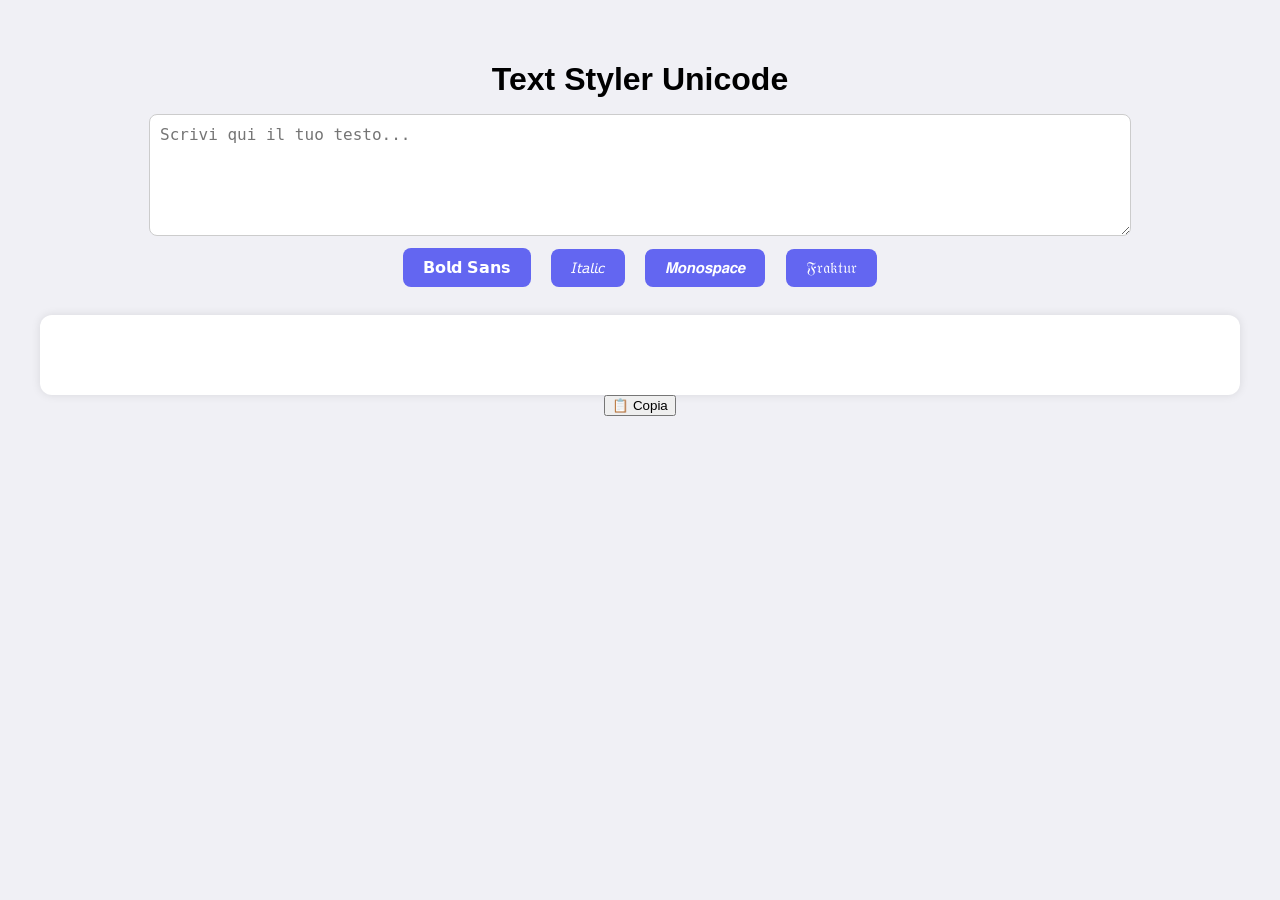
<file: index.html>
<!DOCTYPE html>
<html lang="it">
<head>
  <meta charset="UTF-8">
  <meta name="viewport" content="width=device-width, initial-scale=1.0">
  <title>Text Styler Unicode</title>
  <link rel="stylesheet" href="style.css">
</head>
<body>
  <h1>Text Styler Unicode</h1>

  <textarea id="inputText" placeholder="Scrivi qui il tuo testo..."></textarea>

  <div class="buttons">
    <button onclick="applyStyle('boldSans')">𝗕𝗼𝗹𝗱 𝗦𝗮𝗻𝘀</button>
    <button onclick="applyStyle('italic')">𝘐𝘵𝘢𝘭𝘪𝘤</button>
    <button onclick="applyStyle('monospace')">𝙈𝙤𝙣𝙤𝙨𝙥𝙖𝙘𝙚</button>
    <button onclick="applyStyle('fraktur')">𝔉𝔯𝔞𝔨𝔱𝔲𝔯</button>
  </div>

  <div id="outputText" class="output"></div>

  <button onclick="copyText()">📋 Copia</button>

  <script src="script.js"></script>
</body>
</html>
</file>
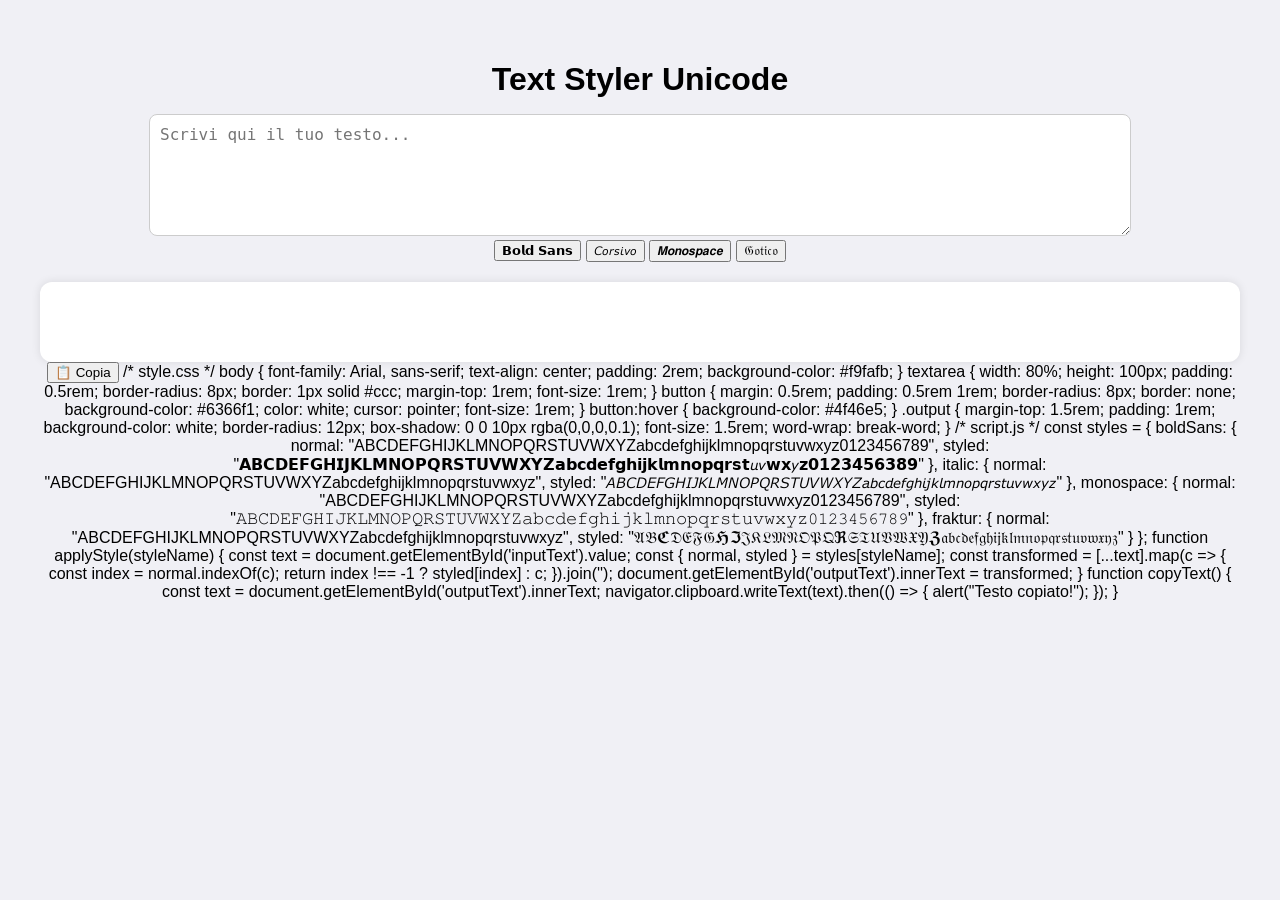
<file: text_styler.html>
<!DOCTYPE html>
<html lang="it">
<head>
  <meta charset="UTF-8">
  <meta name="viewport" content="width=device-width, initial-scale=1.0">
  <title>Text Styler - Unicode</title>
  <link rel="stylesheet" href="style.css">
</head>
<body>
  <h1>Text Styler Unicode</h1>
  <textarea id="inputText" placeholder="Scrivi qui il tuo testo..."></textarea>
  <div>
    <button onclick="applyStyle('boldSans')">𝗕𝗼𝗹𝗱 𝗦𝗮𝗻𝘀</button>
    <button onclick="applyStyle('italic')">𝘊𝘰𝘳𝘴𝘪𝘷𝘰</button>
    <button onclick="applyStyle('monospace')">𝙈𝙤𝙣𝙤𝙨𝙥𝙖𝙘𝙚</button>
    <button onclick="applyStyle('fraktur')">𝔊𝔬𝔱𝔦𝔠𝔬</button>
  </div>
  <div class="output" id="outputText"></div>
  <button onclick="copyText()">📋 Copia</button>

  <script src="script.js"></script>
</body>
</html>

/* style.css */

body {
  font-family: Arial, sans-serif;
  text-align: center;
  padding: 2rem;
  background-color: #f9fafb;
}

textarea {
  width: 80%;
  height: 100px;
  padding: 0.5rem;
  border-radius: 8px;
  border: 1px solid #ccc;
  margin-top: 1rem;
  font-size: 1rem;
}

button {
  margin: 0.5rem;
  padding: 0.5rem 1rem;
  border-radius: 8px;
  border: none;
  background-color: #6366f1;
  color: white;
  cursor: pointer;
  font-size: 1rem;
}

button:hover {
  background-color: #4f46e5;
}

.output {
  margin-top: 1.5rem;
  padding: 1rem;
  background-color: white;
  border-radius: 12px;
  box-shadow: 0 0 10px rgba(0,0,0,0.1);
  font-size: 1.5rem;
  word-wrap: break-word;
}

/* script.js */

const styles = {
  boldSans: {
    normal: "ABCDEFGHIJKLMNOPQRSTUVWXYZabcdefghijklmnopqrstuvwxyz0123456789",
    styled: "𝗔𝗕𝗖𝗗𝗘𝗙𝗚𝗛𝗜𝗝𝗞𝗟𝗠𝗡𝗢𝗣𝗤𝗥𝗦𝗧𝗨𝗩𝗪𝗫𝗬𝗭𝗮𝗯𝗰𝗱𝗲𝗳𝗴𝗵𝗶𝗷𝗸𝗹𝗺𝗻𝗼𝗽𝗾𝗿𝘀𝘁𝘶𝘷𝘄𝘅𝘺𝘇𝟬𝟭𝟮𝟯𝟰𝟱𝟲𝟯𝟴𝟵"
  },
  italic: {
    normal: "ABCDEFGHIJKLMNOPQRSTUVWXYZabcdefghijklmnopqrstuvwxyz",
    styled: "𝘈𝘉𝘊𝘋𝘌𝘍𝘎𝘏𝘐𝘑𝘒𝘓𝘔𝘕𝘖𝘗𝘘𝘙𝘚𝘛𝘜𝘝𝘞𝘟𝘠𝘡𝘢𝘣𝘤𝘥𝘦𝘧𝘨𝘩𝘪𝘫𝘬𝘭𝘮𝘯𝘰𝘱𝘲𝘳𝘴𝘵𝘶𝘷𝘸𝘹𝘺𝘻"
  },
  monospace: {
    normal: "ABCDEFGHIJKLMNOPQRSTUVWXYZabcdefghijklmnopqrstuvwxyz0123456789",
    styled: "𝙰𝙱𝙲𝙳𝙴𝙵𝙶𝙷𝙸𝙹𝙺𝙻𝙼𝙽𝙾𝙿𝚀𝚁𝚂𝚃𝚄𝚅𝚆𝚇𝚈𝚉𝚊𝚋𝚌𝚍𝚎𝚏𝚐𝚑𝚒𝚓𝚔𝚕𝚖𝚗𝚘𝚙𝚚𝚛𝚜𝚝𝚞𝚟𝚠𝚡𝚢𝚣𝟶𝟷𝟸𝟹𝟺𝟻𝟼𝟽𝟾𝟿"
  },
  fraktur: {
    normal: "ABCDEFGHIJKLMNOPQRSTUVWXYZabcdefghijklmnopqrstuvwxyz",
    styled: "𝔄𝔅ℭ𝔇𝔈𝔉𝔊ℌℑ𝔍𝔎𝔏𝔐𝔑𝔒𝔓𝔔ℜ𝔖𝔗𝔘𝔙𝔚𝔛𝔜ℨ𝔞𝔟𝔠𝔡𝔢𝔣𝔤𝔥𝔦𝔧𝔨𝔩𝔪𝔫𝔬𝔭𝔮𝔯𝔰𝔱𝔲𝔳𝔴𝔵𝔶𝔷"
  }
};

function applyStyle(styleName) {
  const text = document.getElementById('inputText').value;
  const { normal, styled } = styles[styleName];
  const transformed = [...text].map(c => {
    const index = normal.indexOf(c);
    return index !== -1 ? styled[index] : c;
  }).join('');
  document.getElementById('outputText').innerText = transformed;
}

function copyText() {
  const text = document.getElementById('outputText').innerText;
  navigator.clipboard.writeText(text).then(() => {
    alert("Testo copiato!");
  });
}
</file>
<file: style.css>
body {
  font-family: Arial, sans-serif;
  text-align: center;
  padding: 2rem;
  background-color: #f0f0f5;
}

h1 {
  margin-bottom: 1rem;
}

textarea {
  width: 80%;
  height: 100px;
  padding: 10px;
  border-radius: 8px;
  border: 1px solid #ccc;
  font-size: 16px;
}

.buttons button {
  margin: 8px;
  padding: 10px 20px;
  border-radius: 8px;
  border: none;
  background-color: #6366f1;
  color: white;
  cursor: pointer;
  font-size: 16px;
}

.buttons button:hover {
  background-color: #4f46e5;
}

.output {
  margin-top: 20px;
  padding: 15px;
  background: white;
  border-radius: 12px;
  box-shadow: 0 0 10px rgba(0,0,0,0.1);
  min-height: 50px;
  font-size: 20px;
  word-wrap: break-word;
}
</file>
